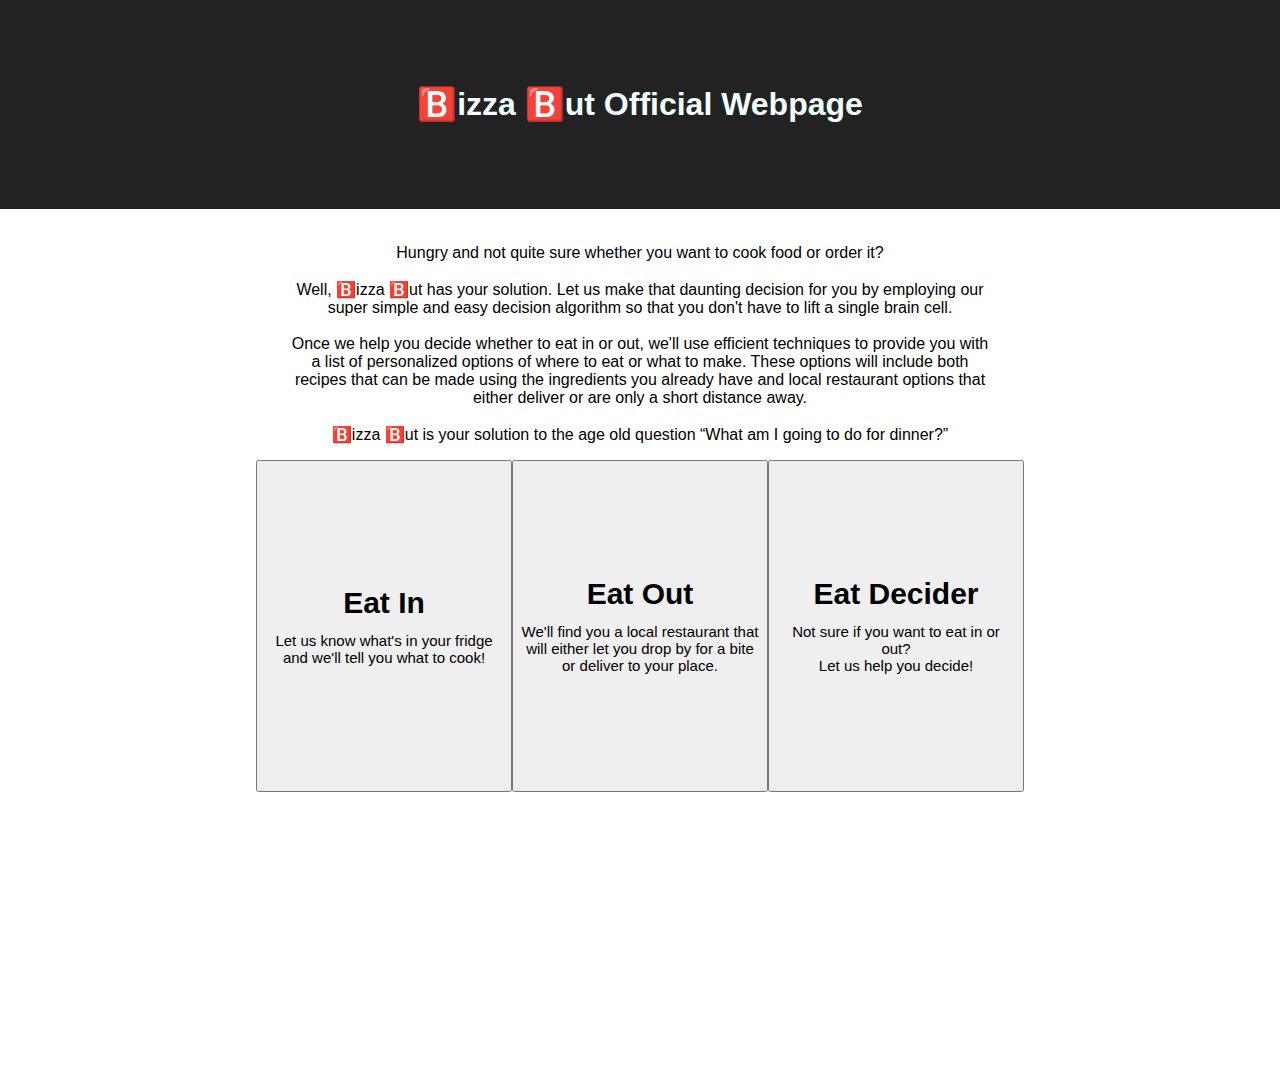
<file: Website/index.html>
<!DOCTYPE html>
<html>
  <head>
    <link rel="stylesheet" href="css/main.css" />
    <link rel="icon" href="images/B.png" type="image/png" sizes="any" />
    <title>🅱️izza 🅱️ut</title>

    <!-- Boostrap CSS
    <link
      rel="stylesheet"
      href="https://stackpath.bootstrapcdn.com/bootstrap/4.3.1/css/bootstrap.min.css"
      integrity="sha384-ggOyR0iXCbMQv3Xipma34MD+dH/1fQ784/j6cY/iJTQUOhcWr7x9JvoRxT2MZw1T"
      crossorigin="anonymous"
    /> -->
  </head>

  <body>
    <!-- <nav> -->
    <!-- Navigation Bar -->
    <!-- <ul>
        <li><a href="index.html" class="active">Home</a></li>
        <li><a href="Discover.html">Discover</a></li>
        <li><a href="Rate.html">Rate</a></li>
        <li><a href="About.html">About</a></li>
        <li id="searchBar">
          <input type="text" placeholder="Search.." />
          <button type="submit"><img src="images/search.png" /></button>
        </li>
      </ul>
    </nav> -->
    <!-- Navigation Bar End -->

    <div class="header">
      <div class="container">
        <h1 style="color: azure;">🅱️izza 🅱️ut Official Webpage</h1>
      </div>
    </div>

    <div class="mainDescription">
      <p>
		Hungry and not quite sure whether you want to cook food or order it?<br/><br/>
		Well, 🅱️izza 🅱️ut has your solution.  Let us make that daunting decision for you by employing our super simple and easy decision algorithm so that you don't have to lift a single brain cell.<br/><br/>
		Once we help you decide whether to eat in or out, we'll use efficient techniques to provide you with a list of personalized options of where to eat or what to make.
		These options will include both recipes that can be made using the ingredients you already have and local restaurant options that either deliver or are only a short distance away.<br/><br/>
		🅱️izza 🅱️ut is your solution to the age old question “What am I going to do for dinner?”
      </p>

      <!-- Option Buttons -->
      <div class="Options">
        <button
          onclick="window.location.href='pages/EatIn.html'"
          class="MainButton EatIn"
        >
          <span class="titleName">Eat In</span>
          <span class="description"
            >Let us know what's in your fridge and we'll tell you what to cook!</span
          >
        </button>
        <button
          onclick="window.location.href='pages/EatOut.html'"
          class="MainButton EatOut"
        >
          <span class="titleName">Eat Out</span>
          <span class="description">We'll find you a local restaurant that will either let you drop by for a bite or deliver to your place.</span>
        </button>

        <button
          onclick="window.location.href='pages/EatDecider.html'"
          class="MainButton DontKnowWhat"
        >
          <span class="titleName">Eat Decider</span>
          <span class="description"
            >Not sure if you want to eat in or out?<br/>Let us help you decide!</span
          >
        </button>
        <!-- Option Buttons -->
      </div>
    </div>
  </body>
</html>
</file>
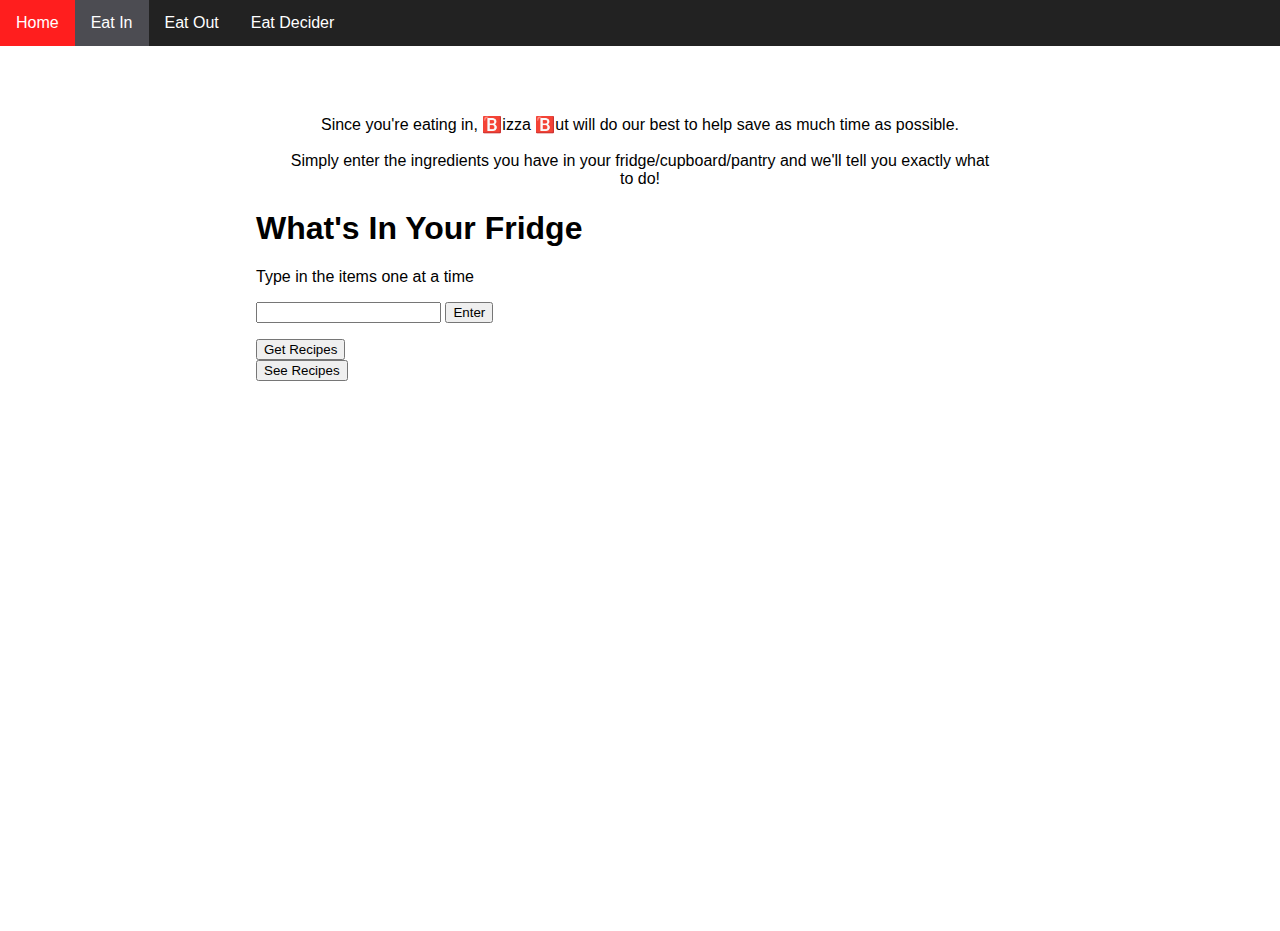
<file: Website/pages/EatIn.html>
<!DOCTYPE html>
<html lang="en">
  <head>
    <meta charset="UTF-8" />

    <link rel="stylesheet" href="../css/main.css" />
    <link rel="stylesheet" href="../css/EatIn.css" />
    <!-- <link rel="icon" href="images/B.png" type="image/png" sizes="any" /> -->
    <title>🅱️izza 🅱️ut</title>
  </head>
  <body>
    <nav>
      <!-- Navigation Bar -->
      <ul>
        <li><a href="../index.html">Home</a></li>
        <li><a href="EatIn.html" class="active">Eat In</a></li>
        <li><a href="EatOut.html">Eat Out</a></li>
        <li><a href="EatDecider.html">Eat Decider</a></li>
      </ul>
    </nav>
    <!-- Navigation Bar End -->
    <div class="content row">
      <div id="getFridge">
        <p>
          Since you're eating in, 🅱️izza 🅱️ut will do our best to help save as
          much time as possible.<br /><br />
          Simply enter the ingredients you have in your fridge/cupboard/pantry
          and we'll tell you exactly what to do!
        </p>
        <h1 style="text-align: left;">What's In Your Fridge</h1>
        <p style="text-align: left; padding-top: 0%; margin-left: 0%;">
          Type in the items one at a time
        </p>
        <input type="text" id="fridgeInputField" />
        <button type="button" id="enterButton" onclick="getIngredient()">
          Enter
        </button>
      </div>
      <div id="displayFridge">
        <ul id="list"></ul>
        <button>Get Recipes</button>
      </div>
      <div id="displayRecipes" style="display:none;">
        <div id="allrecipes"></div>
      </div>
      <button id="next_recipe_button" onclick="onClickRecipe()">
        See Recipes
      </button>
      <script src="../scripts/EatIn.js"></script>
    </div>
  </body>
</html>
</file>
<file: Website/css/main.css>
html {
  height: 97%;
}

body {
  height: 97%;
  margin: 0;
  font-family: Arial, Helvetica, sans-serif;
  /* background-color: burlywood; */
}

nav {
  position: fixed;
  top: 0;
  left: 0;
  right: 0;
  width: 100%;
}

nav ul {
  list-style-type: none;
  margin: 0;
  padding: 0;
  overflow: hidden;
  background-color: #222;
}

nav li {
  float: left;
}

nav a {
  display: block;
  color: white;
  text-align: center;
  padding: 14px 16px;
  text-decoration: none;
}

nav a:hover {
  background-color: #ff1e1e;
}

.active {
  background-color: #4c4c52;
}

#searchBar {
  float: right;
  margin: 11px 30px 0px 0px;
}

nav input {
  height: 15px;
}

nav button {
  float: right;
  background: #ddd;
  cursor: pointer;
  border: 0px;
}

nav button:hover {
  background: #ccc;
}

nav button img {
  padding-top: 2px;
  width: 13px;
  height: 14px;
}

.content {
  /* background-color: #fffbd0; */
  padding-top: 5%;
  width: 60%;
  height: 100%;
  margin-left: auto;
  margin-right: auto;
  margin-top: 20px;
}

.content p {
  padding-top: 2%;
  margin-left: 4%;
  margin-right: 4%;
  text-align: center;
}

.mainDescription {
  /* background-color: #fffbd0; */
  width: 60%;
  height: 100%;
  margin-left: auto;
  margin-right: auto;
  margin-top: 20px;
}

.mainDescription p {
  padding-top: 2%;
  margin-left: 4%;
  margin-right: 4%;
  text-align: center;
}

h1 {
  text-align: center;
}

.Options {
  display: flex;
  justify-content: center;
}
/* Header */
.header .container {
  max-width: 100%;
  padding: 5%;
  background-color: #222;
}

/* Main Page Buttons */
.MainButton {
  width: 80%;
  padding-top: 15%;
  padding-bottom: 15%;
}

.titleName {
  font-size: 30px;
  font-weight: bold;
}

.description {
  display: block;
  padding-top: 5%;
  font-size: 15px;
}
/* https://www.colorcombos.com/orange-red-color-schemes.html */
</file>
<file: Website/css/EatIn.css>
#GetFridge {
  text-align: left;
}
</file>
